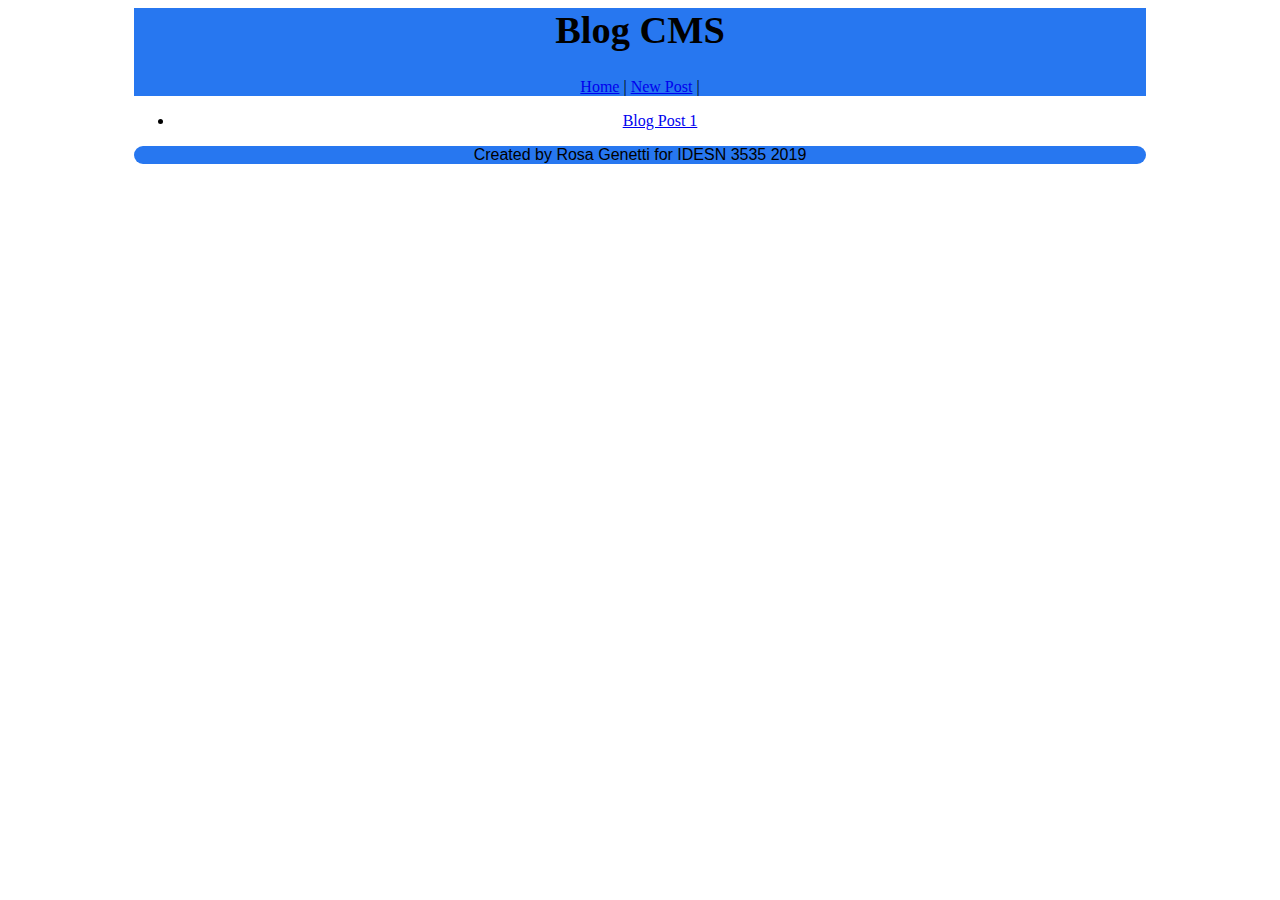
<file: index.html>
<!Doctype html>
<html>
<link rel="stylesheet" type="text/css" href="styles.css" />
<div id= "parent"> 
<div id="header">  
    <head>
    <title>
    Helllo World!
    </title>
   
    <h1>Blog CMS</h1>
    <nav>
            <a href="index.html">Home</a> |
            <a href="post-submission.html">New Post</a> |
      </nav> 
    </head>
    </div>

    <body>
           <main>
                <ul>
                    <li><a href= "Post.html">Blog Post 1</a></li>
                 </ul>
           </main>
    </body>

    <div id="footer">
    <footer>
        <p>Created by Rosa Genetti for IDESN 3535 2019</p>
    </footer> 
    </div>
    </div>
 </html>
</file>
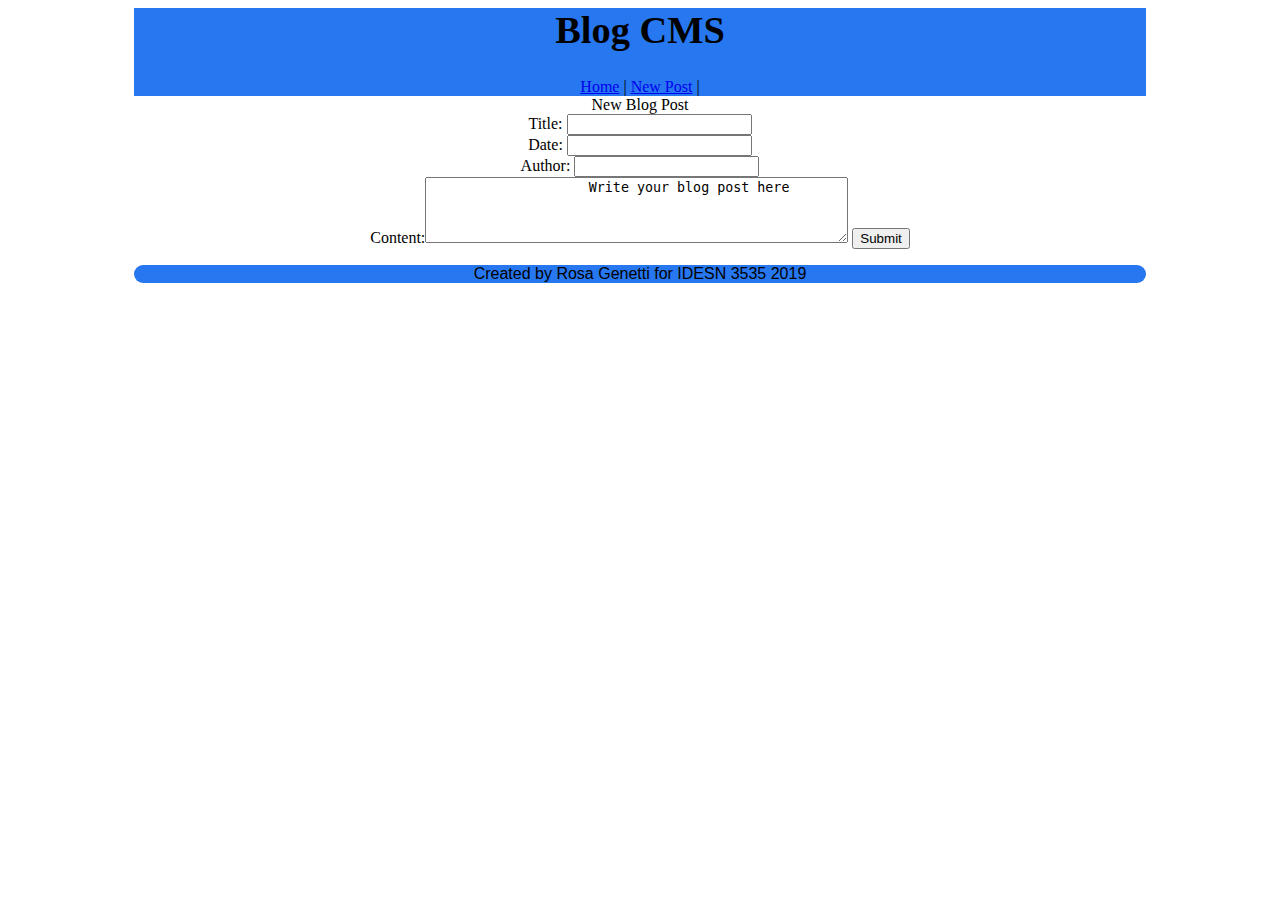
<file: post-submission.html>
<!Doctype html>
<html>
    <link rel="stylesheet" type="text/css" href="styles.css" />
    <div id= "parent"> 
    <div id="header"> 
    <head>
    <title>
    Post 1
    </title>
    <h1>Blog CMS</h1>
    <nav>
            <a href="index.html">Home</a> |
            <a href="post-submission.html">New Post</a> |
      </nav> 
    </head>
    </div>
  
    <body>
        <main>
        <header> New Blog Post</header>
              <form action="/action_page.php" method="get">
                    Title: <input type="text" name="title"><br>
                    Date: <input type="text" name="date"><br>
                    Author: <input type="text" name="author"><br>
                    Content:<textarea rows="4" cols="50">
                    Write your blog post here
                            </textarea>
                            
                    <input type="submit" value="Submit">
                  </form> 
    </main>
    </body>
    <div id="footer">
    <footer>
        <p>Created by Rosa Genetti for IDESN 3535 2019</p>
    </footer> 
    </div>
    </div>
 </html>
</file>
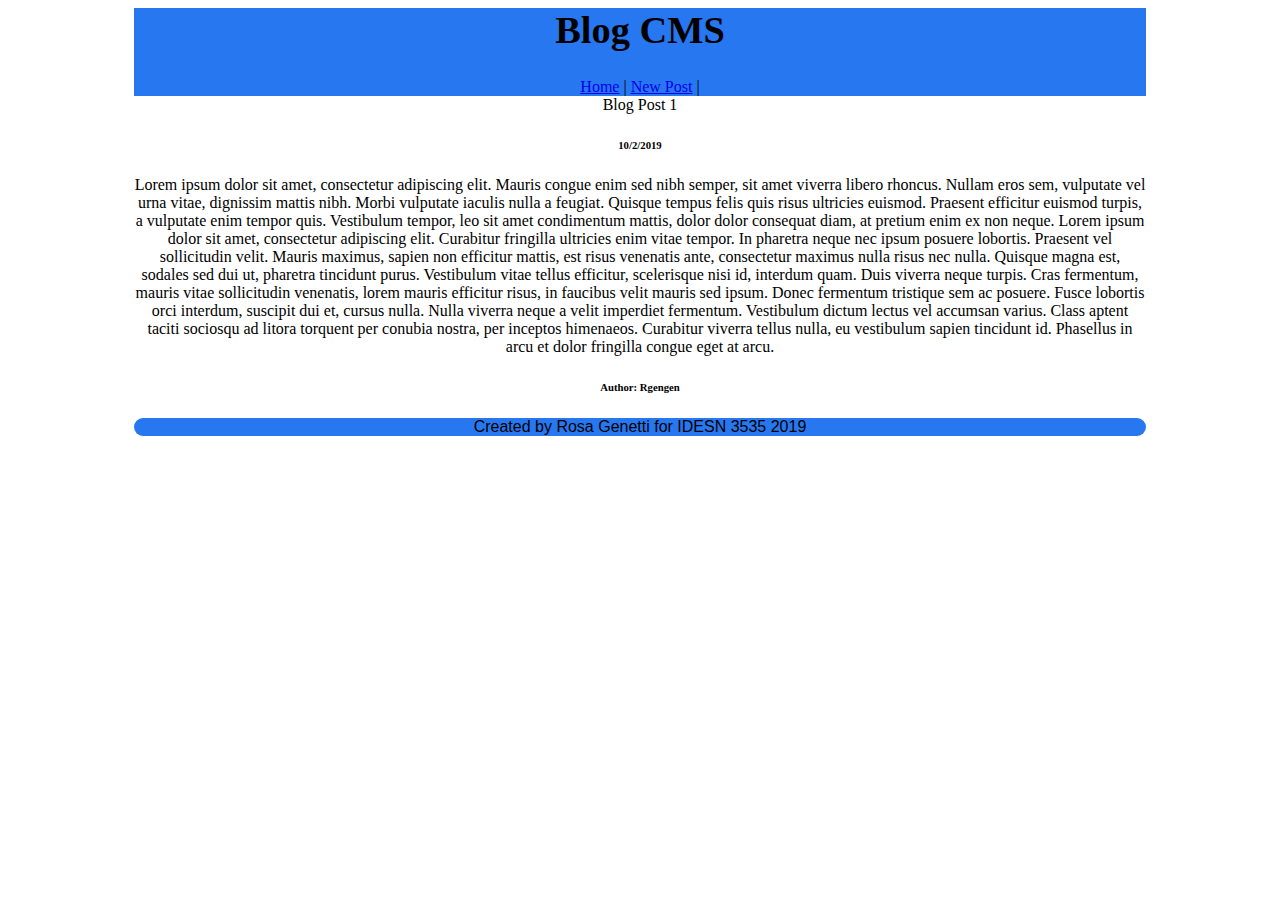
<file: post.html>
<!Doctype html>
<html>
    <link rel="stylesheet" type="text/css" href="styles.css" />
    <div id= "parent"> 
    <div id="header"> 
    <head>
    <title>
    Post 1
    </title>
    <h1>Blog CMS</h1>
    <nav>
            <a href="index.html">Home</a> |
            <a href="post-submission.html">New Post</a> |
      </nav> 
    </head>
    </div>
  
    <body>
        <main>
        <header> Blog Post 1</header>
        <div>
            <h6>10/2/2019</h6>
        </div>

        <div>
            <p> Lorem ipsum dolor sit amet, consectetur adipiscing elit. Mauris congue enim sed nibh semper, sit amet viverra libero rhoncus. 
            Nullam eros sem, vulputate vel urna vitae, dignissim mattis nibh. Morbi vulputate iaculis nulla a feugiat. Quisque tempus felis quis risus ultricies euismod. 
            Praesent efficitur euismod turpis, a vulputate enim tempor quis. Vestibulum tempor, leo sit amet condimentum mattis, dolor dolor 
            consequat diam, at pretium enim ex non neque. Lorem ipsum dolor sit amet, consectetur adipiscing elit. Curabitur fringilla ultricies enim 
            vitae tempor. In pharetra neque nec ipsum posuere lobortis. Praesent vel sollicitudin velit. Mauris maximus, sapien non efficitur mattis, 
            est risus venenatis ante, consectetur maximus nulla risus nec nulla. Quisque magna est, sodales sed dui ut, pharetra tincidunt purus. 
            Vestibulum vitae tellus efficitur, scelerisque nisi id, interdum quam.
            Duis viverra neque turpis. Cras fermentum, mauris vitae sollicitudin venenatis, lorem mauris efficitur risus, 
            in faucibus velit mauris sed ipsum. Donec fermentum tristique sem ac posuere. Fusce lobortis orci interdum, suscipit dui et, cursus nulla. 
            Nulla viverra neque a velit imperdiet fermentum. Vestibulum dictum lectus vel accumsan varius. Class aptent taciti sociosqu ad litora torquent 
            per conubia nostra, per inceptos himenaeos. Curabitur viverra tellus nulla, eu vestibulum sapien tincidunt id. Phasellus in arcu et dolor fringilla 
            congue eget at arcu. </p>
        </div>

        <div>
            <h6>Author: Rgengen</h6>
        </div>
        </main>
    </body>
    <div id="footer"> 
    <footer>
        <p>Created by Rosa Genetti for IDESN 3535 2019</p>
    </footer> 
    </div>
    </div>
 </html>
</file>
<file: styles.css>
#parent{
    width: 80%;
    height: 90%;
    margin-left: auto;
    margin-right: auto;/*centers region in browser*/
    text-align: center; /*centers content*/
    }
    
#header{
    background:#2777f0;
    width: 100%;
    height: 20%;
    margin-left: auto;
    margin-right: auto;/*centers region in browser*/
    text-align: center; /*centers content*/
    box-sizing: border-box;

    }
#footer{
    background:#2777f0;
    width: 100%;
    height: 6%;
    margin-top: 10px;
    margin-left: auto;
    margin-right: auto;/*centers region in browser*/
    text-align: center; /*centers content*/
    
    box-sizing: border-box;
    font-family: 'Anton', sans-serif;
    border-radius: 10px;
    }
h1{
    margin-top: 0px;
    font-size: 2.4em;/*em is the default so 1 is default h1 tag default is 2m*/
    }
.text1{
    font-size: .8em;
    color: #222222;
    line-height: 1.2em;
    text-align: left;
}
</file>
